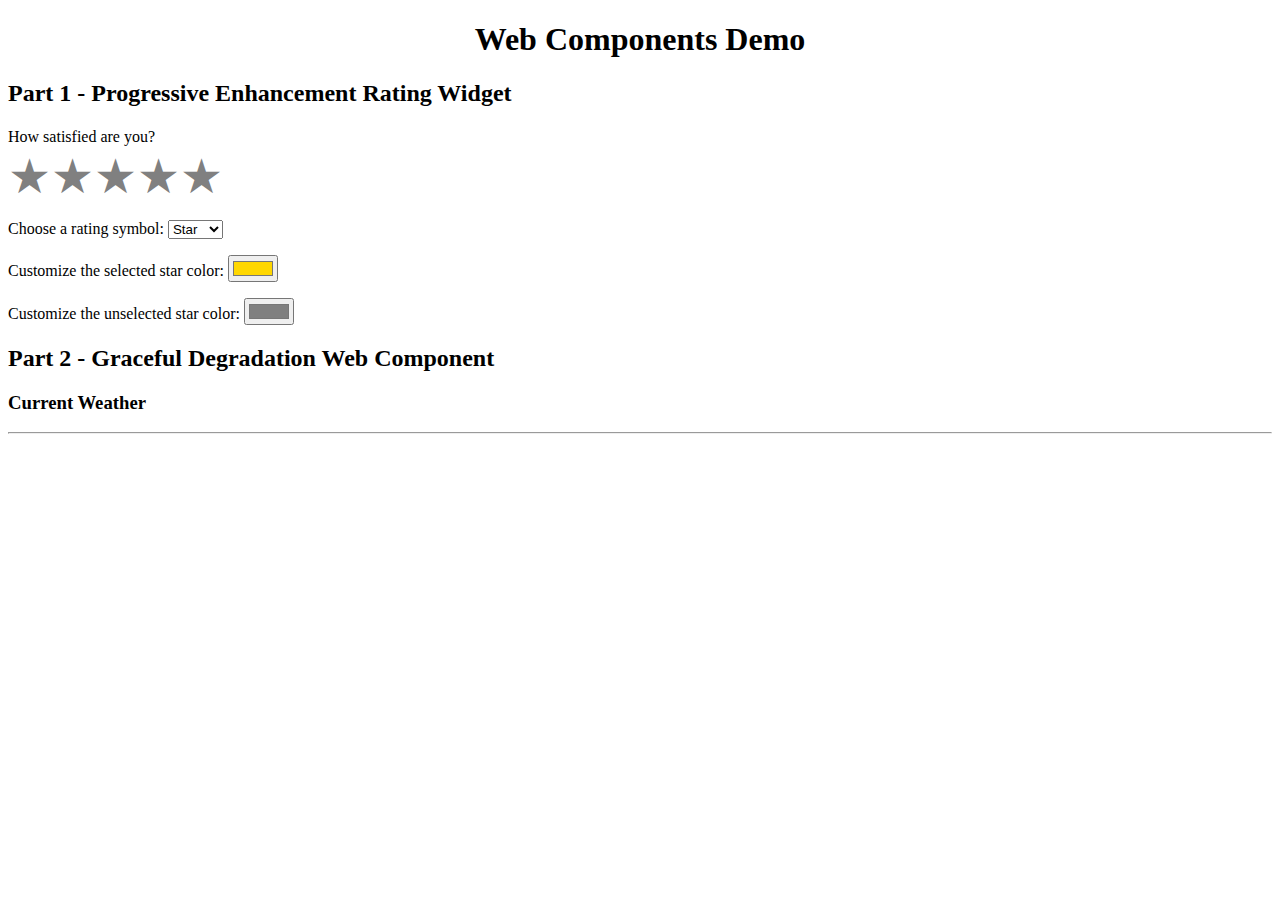
<file: index.html>
<!DOCTYPE html>
<html lang="en">
<head>
    <meta charset="utf-8">
    <title>Web Components Demo</title>
    <link rel="stylesheet" href="wcstyle.css">
    <noscript>
        <style>
            .nojs {
                display: block;
            }
            .withjs {
                display: none;
            }
        </style>
    </noscript>
</head>
<body>
    <header>
        <h1>Web Components Demo</h1>
    </header>
    <main>
        <script src="wcscript.js"></script>
        <h2>Part 1 - Progressive Enhancement Rating Widget</h2>
        <rating-widget>
            <form class="nojs" action="https://httpbin.org/post" method="POST">
                <label for="rating">How satisfied are you?</label>
                <input type="hidden" name="question" value="How satisfied are you?">
                <input type="hidden" name="sentBy" value="HTML">
                <input type="number" id="rating" name="rating" min="1" max="5" value="0" required>
                <button type="submit">Submit</button>
            </form>
            <form id="rating-js" class="withjs" action="https://httpbin.org/post" method="POST">
                <label for="star-rating">How satisfied are you?</label>
                <input type="hidden" name="question" value="How satisfied are you?">
                <input type="hidden" name="sentBy" value="JS">
                <input type="number" id="rating-field" name="rating" min="1" max="5" value="0" required>
                <p id="star-rating">
                    <span id="1-empty">&#9733;</span><span id="2-empty">&#9733;</span><span id="3-empty">&#9733;</span><span id="4-empty">&#9733;</span><span id="5-empty">&#9733;</span>
                </p>
                <p id="rating-message"></p>
                <p>
                    <label for="symbol-select">Choose a rating symbol:</label>
                    <select id="symbol-select" name="symbol-select">
                        <option value="star">Star</option>
                        <option value="heart">Heart</option>
                    </select>
                </p>
                <p>
                    <label for="color-selected">Customize the selected star color:</label>
                    <input type="color" id="color-selected" name="color-selected" value="#ffd700">
                </p>
                <p>
                    <label for="color-unselected">Customize the unselected star color:</label>
                    <input type="color" id="color-unselected" name="color-unselected" value="#808080">
                </p>
            </form>
        </rating-widget>
        <p id="rating-message"></p>
        <h2>Part 2 - Graceful Degradation Web Component</h2>
        <h3>Current Weather</h3>
        <weather-widget>
            <div class="withjs" id="forecast-block">
                <p class="withjs">Forecast: <span id="forecast"></span> <span id="temperature"></span>&deg;<span id="temp-units"></span></p>
                <p class="withjs">Wind speed: <span id="wind-speed"></span> <span id="wind-dir"></span></p>
                <p class="withjs">Humidity: <span id="humidity"></span>%</p>
                <!--
                    Weather icons taken from https://api.weather.gov/icons.
                -->
                <picture class="withjs">
                    <source id="weather-icon" srcset="assets/unknown.png">
                    <img src="assets/unknown.png" alt="Weather unknown">
                </picture>
            </div>
            <p class="nojs">Current Weather Conditions Unavailable</p>
        </weather-widget>
    </main>
    <footer>
        <hr>
    </footer>
</body>
</html>
</file>
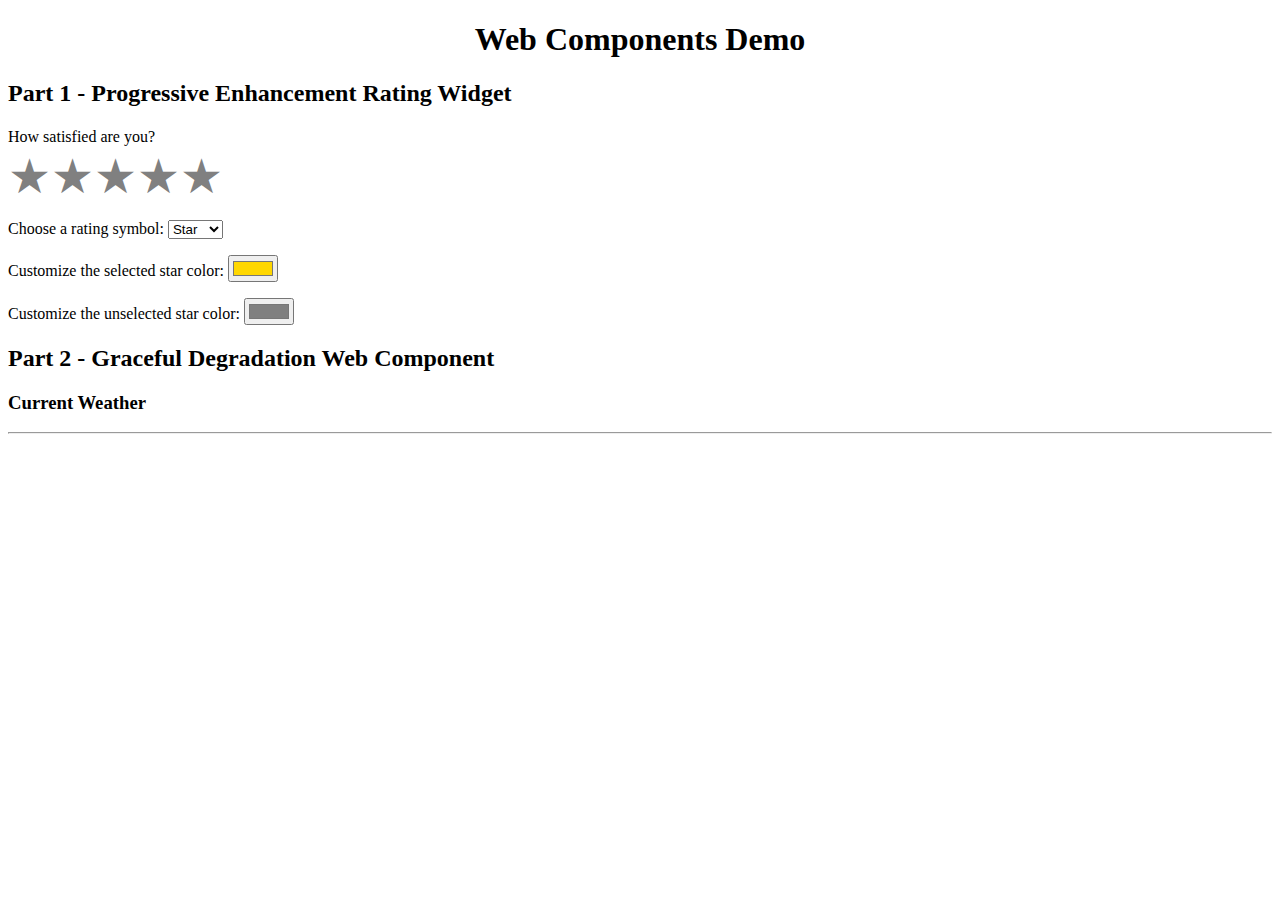
<file: webcomponents.html>
<!DOCTYPE html>
<html lang="en">
<head>
    <meta charset="utf-8">
    <title>Web Components Demo</title>
    <link rel="stylesheet" href="wcstyle.css">
    <noscript>
        <style>
            .nojs {
                display: block;
            }
            .withjs {
                display: none;
            }
        </style>
    </noscript>
</head>
<body>
    <header>
        <h1>Web Components Demo</h1>
    </header>
    <main>
        <script src="wcscript.js"></script>
        <h2>Part 1 - Progressive Enhancement Rating Widget</h2>
        <rating-widget>
            <form class="nojs" action="https://httpbin.org/post" method="POST">
                <label for="rating">How satisfied are you?</label>
                <input type="hidden" name="question" value="How satisfied are you?">
                <input type="hidden" name="sentBy" value="HTML">
                <input type="number" id="rating" name="rating" min="1" max="5" value="0" required>
                <button type="submit">Submit</button>
            </form>
            <form id="rating-js" class="withjs" action="https://httpbin.org/post" method="POST">
                <label for="star-rating">How satisfied are you?</label>
                <input type="hidden" name="question" value="How satisfied are you?">
                <input type="hidden" name="sentBy" value="JS">
                <input type="number" id="rating-field" name="rating" min="1" max="5" value="0" required>
                <p id="star-rating">
                    <span id="1-empty">&#9733;</span><span id="2-empty">&#9733;</span><span id="3-empty">&#9733;</span><span id="4-empty">&#9733;</span><span id="5-empty">&#9733;</span>
                </p>
                <p id="rating-message"></p>
                <p>
                    <label for="symbol-select">Choose a rating symbol:</label>
                    <select id="symbol-select" name="symbol-select">
                        <option value="star">Star</option>
                        <option value="heart">Heart</option>
                    </select>
                </p>
                <p>
                    <label for="color-selected">Customize the selected star color:</label>
                    <input type="color" id="color-selected" name="color-selected" value="#ffd700">
                </p>
                <p>
                    <label for="color-unselected">Customize the unselected star color:</label>
                    <input type="color" id="color-unselected" name="color-unselected" value="#808080">
                </p>
            </form>
        </rating-widget>
        <p id="rating-message"></p>
        <h2>Part 2 - Graceful Degradation Web Component</h2>
        <h3>Current Weather</h3>
        <weather-widget>
            <div class="withjs" id="forecast-block">
                <p class="withjs">Forecast: <span id="forecast"></span> <span id="temperature"></span>&deg;<span id="temp-units"></span></p>
                <p class="withjs">Wind speed: <span id="wind-speed"></span> <span id="wind-dir"></span></p>
                <p class="withjs">Humidity: <span id="humidity"></span>%</p>
                <!--
                    Weather icons taken from https://api.weather.gov/icons.
                -->
                <picture class="withjs">
                    <source id="weather-icon" srcset="assets/unknown.png">
                    <img src="assets/unknown.png" alt="Weather unknown">
                </picture>
            </div>
            <p class="nojs">Current Weather Conditions Unavailable</p>
        </weather-widget>
    </main>
    <footer>
        <hr>
    </footer>
</body>
</html>
</file>
<file: wcstyle.css>
h1 {
    text-align: center;
}

.nojs {
    display: none;
}

#star-rating {
    font-size: xxx-large;
    margin-top: 0;
    margin-bottom: 0;
    color: gray;
    & span:hover {
        cursor: pointer;
    }
}

#rating-field {
    visibility: hidden;
}

#forecast-block {
    display: none;
}
</file>
